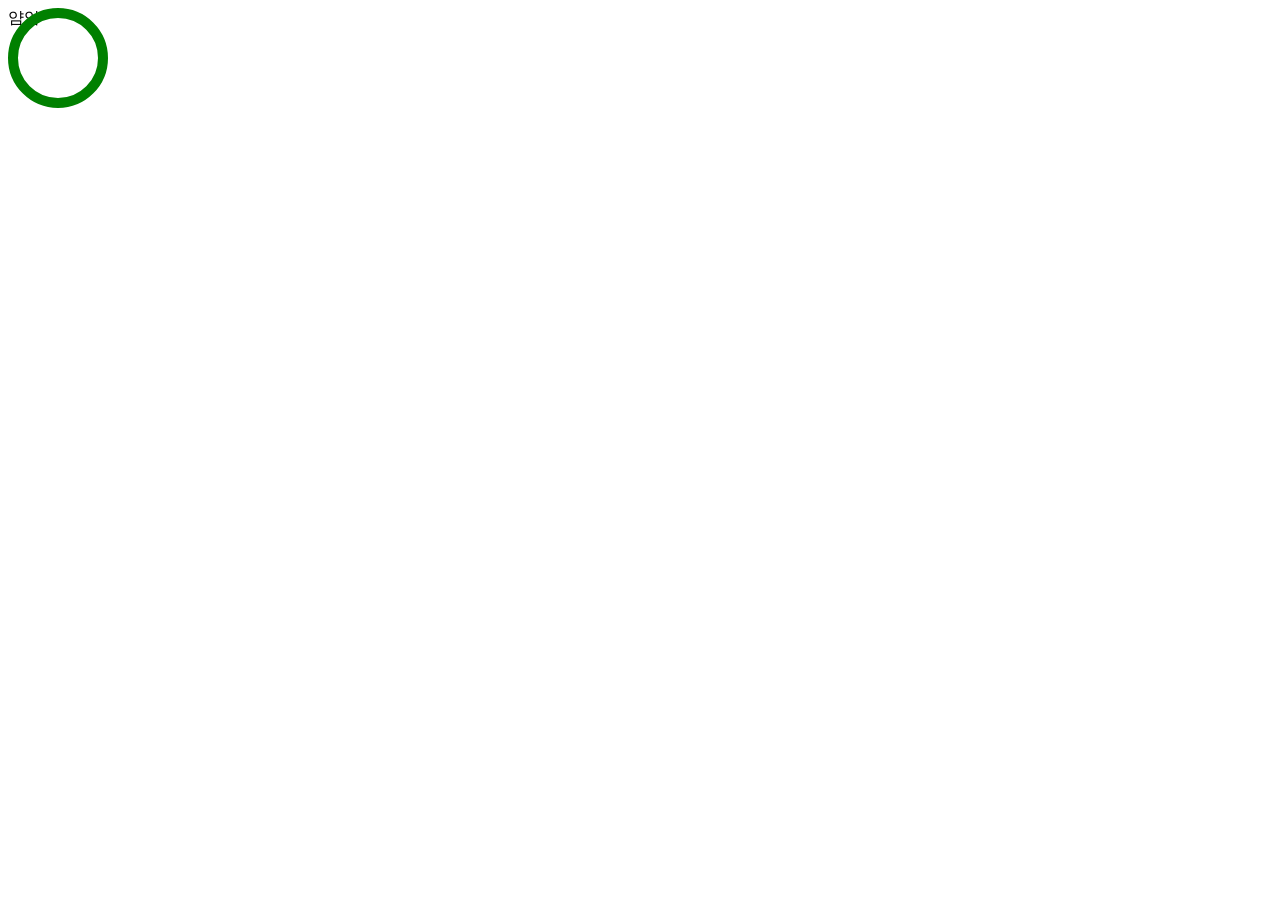
<file: sample.html>
<!DOCTYPE html>
<html lang="en">
<head>
    <meta charset="UTF-8">
    <meta name="viewport" content="width=device-width, initial-scale=1.0">
    <title>Document</title>
    <style>
        .wrapper {
width: 100px; /* Set the size of the progress bar */
height: 100px;
position: absolute; /* Enable clipping */
clip: rect(0px, 100px, 100px, 50px); /* Hide half of the progress bar */
}
/* Set the sizes of the elements that make up the progress bar */
.circle {
width: 80px;
height: 80px;
border: 10px solid green;
border-radius: 50px;
position: absolute;
clip: rect(0px, 50px, 100px, 0px);
}
/* Using the data attributes for the animation selectors. */
/* Base settings for all animated elements */
div[data-anim~=base] {
-webkit-animation-iteration-count: 1;  /* Only run once */
-webkit-animation-fill-mode: forwards; /* Hold the last keyframe */
-webkit-animation-timing-function:linear; /* Linear animation */
}

.wrapper[data-anim~=wrapper] {
-webkit-animation-duration: 0.01s; /* Complete keyframes asap */
-webkit-animation-delay: 90s; /* Wait half of the animation */
-webkit-animation-name: close-wrapper; /* Keyframes name */
}

.circle[data-anim~=left] {
-webkit-animation-duration: 180s; /* Full animation time */
-webkit-animation-name: left-spin;
}

.circle[data-anim~=right] {
-webkit-animation-duration: 90s; /* Half animation time */
-webkit-animation-name: right-spin;
}
/* Rotate the right side of the progress bar from 0 to 180 degrees */
@-webkit-keyframes right-spin {
from {
-webkit-transform: rotate(0deg);
}
to {
-webkit-transform: rotate(180deg);
}
}
/* Rotate the left side of the progress bar from 0 to 360 degrees */
@-webkit-keyframes left-spin {
from {
-webkit-transform: rotate(0deg);
}
to {
-webkit-transform: rotate(360deg);
}
}
/* Set the wrapper clip to auto, effectively removing the clip */
@-webkit-keyframes close-wrapper {
to {
clip: rect(auto, auto, auto, auto);
}
}





.animate__swing {
  -webkit-transform-origin: top center;
  transform-origin: top center;
  -webkit-animation-name: headShake;
  animation-name: headShake;
  animation-duration: 2s;
  animation-iteration-count: infinite;
}

@-webkit-keyframes swing {
  20% {
    -webkit-transform: rotate3d(0, 0, 1, 15deg);
    transform: rotate3d(0, 0, 1, 15deg);
  }

  40% {
    -webkit-transform: rotate3d(0, 0, 1, -10deg);
    transform: rotate3d(0, 0, 1, -10deg);
  }

  60% {
    -webkit-transform: rotate3d(0, 0, 1, 5deg);
    transform: rotate3d(0, 0, 1, 5deg);
  }

  80% {
    -webkit-transform: rotate3d(0, 0, 1, -5deg);
    transform: rotate3d(0, 0, 1, -5deg);
  }

  to {
    -webkit-transform: rotate3d(0, 0, 1, 0deg);
    transform: rotate3d(0, 0, 1, 0deg);
  }
}
@keyframes swing {
  20% {
    -webkit-transform: rotate3d(0, 0, 1, 15deg);
    transform: rotate3d(0, 0, 1, 15deg);
  }

  40% {
    -webkit-transform: rotate3d(0, 0, 1, -10deg);
    transform: rotate3d(0, 0, 1, -10deg);
  }

  60% {
    -webkit-transform: rotate3d(0, 0, 1, 5deg);
    transform: rotate3d(0, 0, 1, 5deg);
  }

  80% {
    -webkit-transform: rotate3d(0, 0, 1, -5deg);
    transform: rotate3d(0, 0, 1, -5deg);
  }

  to {
    -webkit-transform: rotate3d(0, 0, 1, 0deg);
    transform: rotate3d(0, 0, 1, 0deg);
  }
}

@-webkit-keyframes headShake {
  0% {
    -webkit-transform: translateX(0);
    transform: translateX(0);
  }

  6.5% {
    -webkit-transform: translateX(-6px) rotateY(-9deg);
    transform: translateX(-6px) rotateY(-9deg);
  }

  18.5% {
    -webkit-transform: translateX(5px) rotateY(7deg);
    transform: translateX(5px) rotateY(7deg);
  }

  31.5% {
    -webkit-transform: translateX(-3px) rotateY(-5deg);
    transform: translateX(-3px) rotateY(-5deg);
  }

  43.5% {
    -webkit-transform: translateX(2px) rotateY(3deg);
    transform: translateX(2px) rotateY(3deg);
  }

  50% {
    -webkit-transform: translateX(0);
    transform: translateX(0);
  }
}
@keyframes headShake {
  0% {
    -webkit-transform: translateX(0);
    transform: translateX(0);
  }

  6.5% {
    -webkit-transform: translateX(-6px) rotateY(-9deg);
    transform: translateX(-6px) rotateY(-9deg);
  }

  18.5% {
    -webkit-transform: translateX(5px) rotateY(7deg);
    transform: translateX(5px) rotateY(7deg);
  }

  31.5% {
    -webkit-transform: translateX(-3px) rotateY(-5deg);
    transform: translateX(-3px) rotateY(-5deg);
  }

  43.5% {
    -webkit-transform: translateX(2px) rotateY(3deg);
    transform: translateX(2px) rotateY(3deg);
  }

  50% {
    -webkit-transform: translateX(0);
    transform: translateX(0);
  }
}
    </style>
</head>
<body>
    <div class="wrapper" data-anim="base wrapper">
        <div class="circle" data-anim="base left"></div>
        <div class="circle" data-anim="base right"></div>
    </div>


    <div class="animate__swing">얌얌</div>
</body>
</html>
</file>
